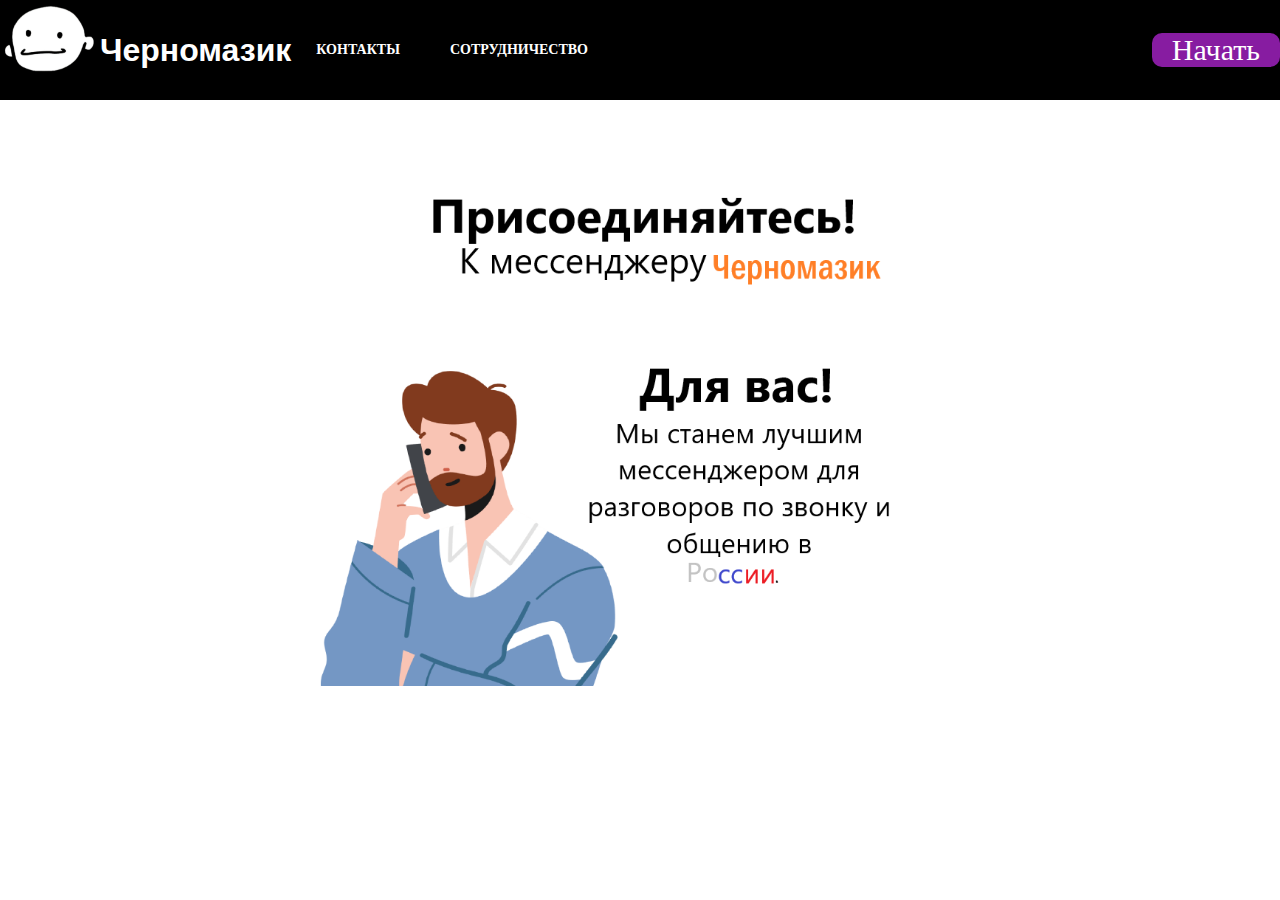
<file: index.html>
<!DOCTYPE html>
<html lang="en">
<head>
    <meta charset="UTF-8">
    <meta name="viewport" content="width=device-width, initial-scale=1.0">
    <title>Черномазик - мессенджер по всей России</title>
    <link rel="stylesheet" a href="main.css">
</head>
<body>
    <header>
        <img src="мессенджер.png" alt="logo"; width="100" height="100">
        <center>
    <h1>Черномазик</h1>      
    </center>
    <nav id="menu1">
    <ul>
 		<li><a href="nojob.html">Контакты</a></li>
        <li><a href="nojob.html">Сотрудничество</a></li>
    </ul>
</nav>
 <a href="Registr.html"><button class="favorite styled" type="button">Начать</button>
</a>
    </header>
    <footer>
        <br><br><br><br><br>
        <center>
        <img src="инофрмации.png" width="50%" height="50%"
        </center>
    </footer>
</body>
</html>
</file>
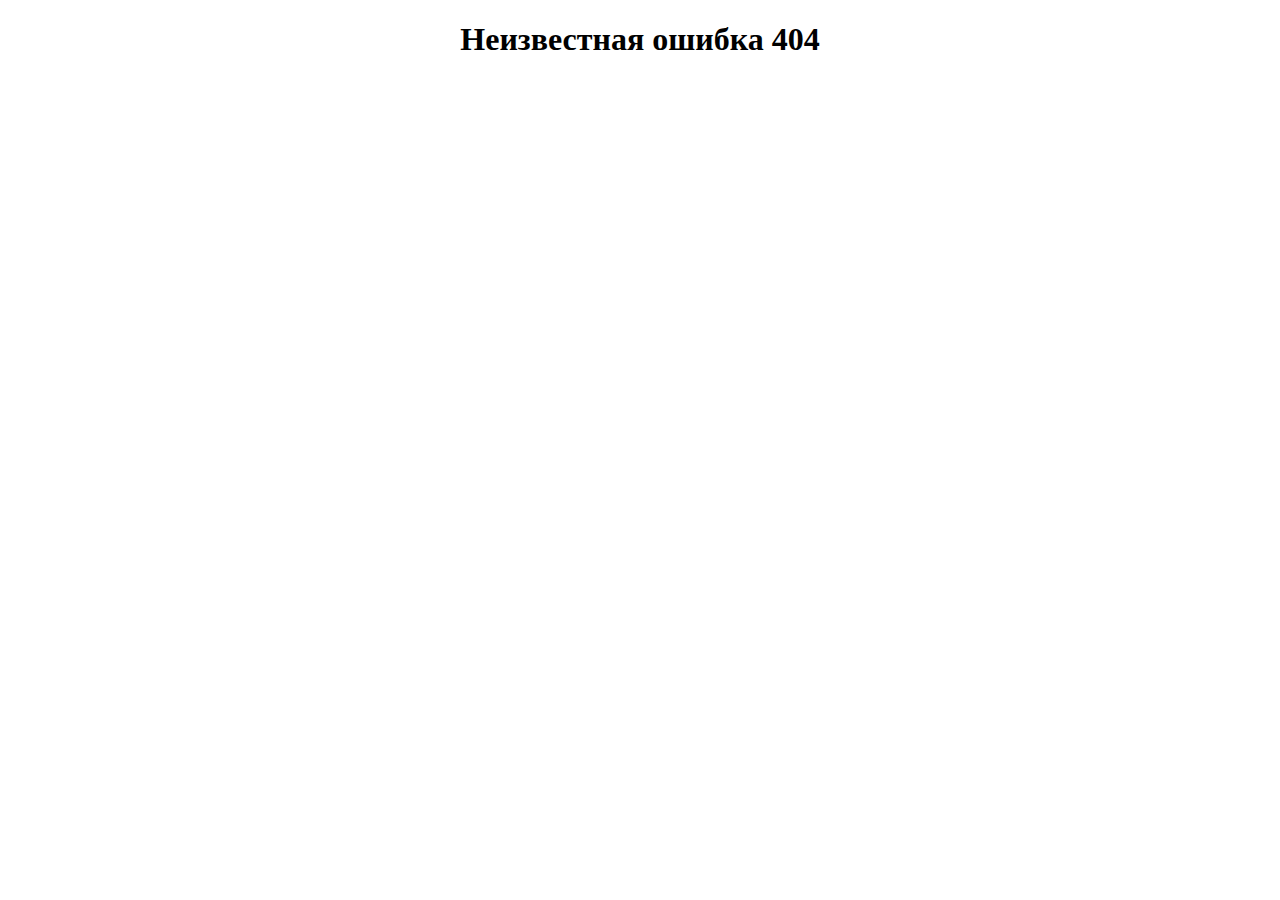
<file: nojob.html>
<!DOCTYPE html>
<html lang="en">
<head>
    <meta charset="UTF-8">
    <meta name="viewport" content="width=device-width, initial-scale=1.0">
    <title>E46024</title>
</head>
<body>
    <h1>
        <center>
            <b>Неизвестная ошибка 404</b>
        </center>
    </h1>
</body>
</html>
</file>
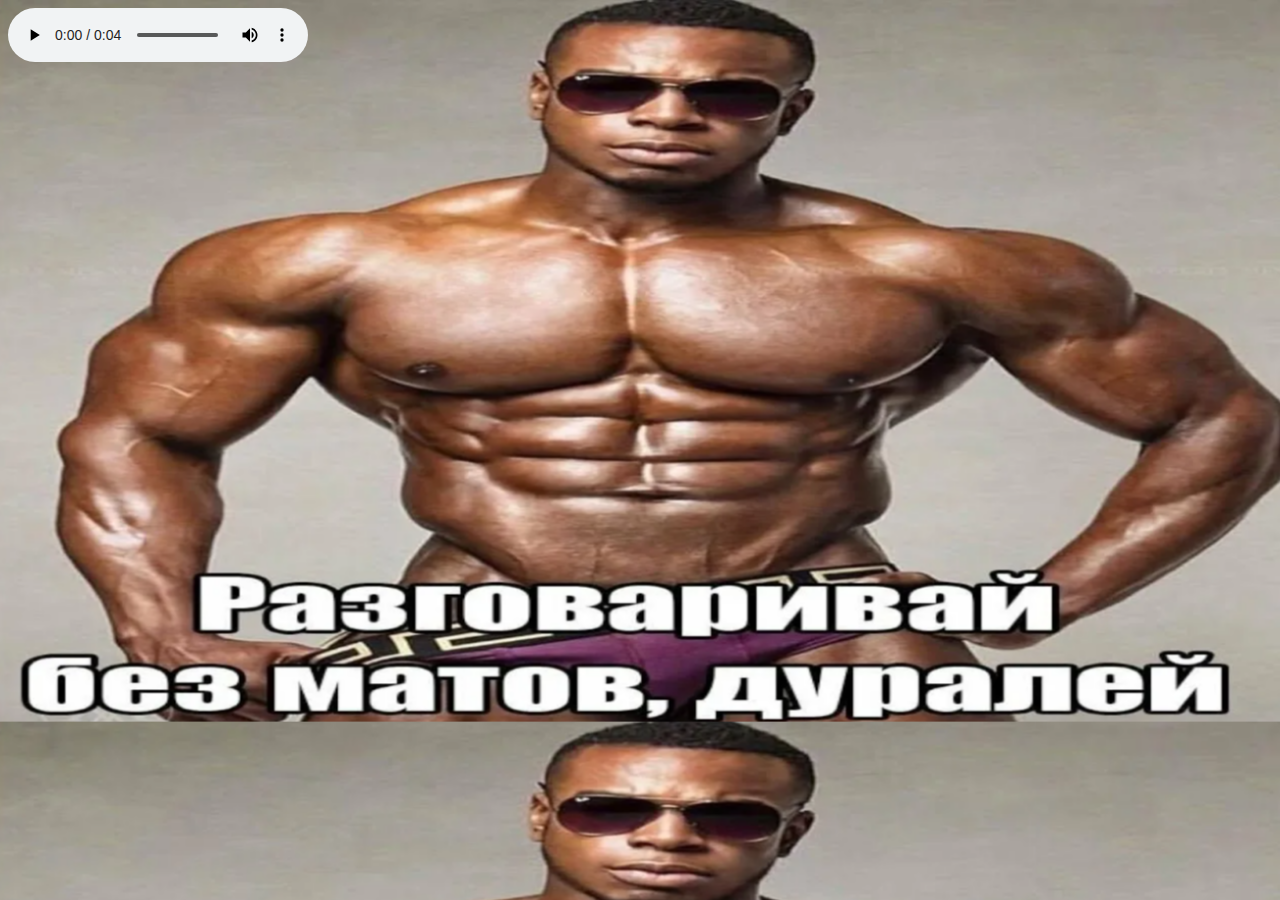
<file: Registr.html>
<!DOCTYPE html>
<html lang="en">
<head>
    <meta charset="UTF-8">
    <meta name="viewport" content="width=device-width, initial-scale=1.0">
    <title>Регистрация</title>
    <link rel="stylesheet" a href="trap.css">
</head>
<body>
   <audio controls autoplay loop>  
<source src="ловушка.mp3" type="audio/mp3">  
</audio > 
</body>
</html>
</file>
<file: main.css>
*{
    margin: 0;
    padding: 0;
}
header {
    width: 100%;
    height: 100px;
    background-color: black;
    display: flex;
    align-items: center;
    justify-content: center;
    color: white;
    font: 1em helvetica;
}
a{
    text-decoration: none;
    color: white;
    font: 1em Example text;
    font-size: 30px;
}
a { 
    color: white; 
}  
a:hover { 
    color: purple; 
} 
#menu1{
position: relative;
display: block;
width: 100%;
height: auto;
z-index: 10;
}
#menu1 ul{
position: relative;
display: block;
margin: 0px;
padding: 0px;
width: 100%;
height: auto;
list-style: none;
}
#menu1 > ul::after{
display: block;
width: 100%;
height: 0px;
clear: both;
content: " ";
}
#menu1 ul li{
position: relative;
display: block;
 float: left;
width: auto;
height: auto;
}
#menu1 ul li a{
display: block;
padding: 9px 25px 0px 25px;
font-size: 14px;
line-height: 1.3em;
text-decoration: none;
font-weight: bold;
text-transform: uppercase;
height: 36px;
box-sizing: border-box;
color: white;
}
#menu1 ul li ul{
position: absolute;
top: 36px;
left: 0px;
display: none;
width: 200px;
background: #38b6ff;
}
#menu1 ul li:hover ul{
display: block;
}
#menu1 ul li ul li{
float: none;
width: 100%;
}

#menu1 ul li ul li a{
display: block;
text-transform: none;
height: auto;
padding: 7px 25px;
width: 100%;
box-sizing: border-box;
border-top: 1px solid #ffffff;
color: white;
}

#menu1 ul li ul li:first-child a{
border-top: 0px;
}
.styled {
justify-content: center;
  border: 0;
  line-height: 2.5;
  padding: 0 20px;
  font-size: 1rem;
  text-align: center;
  color: white;
  font: 1em Arial Black;
  border-radius: 10px;
  background-color: rgb(135, 28, 161);
  background-image: linear-gradient

}
</file>
<file: trap.css>
body {
    background-image: url("мем.png");
    background-size: cover;
    width: 100%;
    height: 100%;
}
</file>
